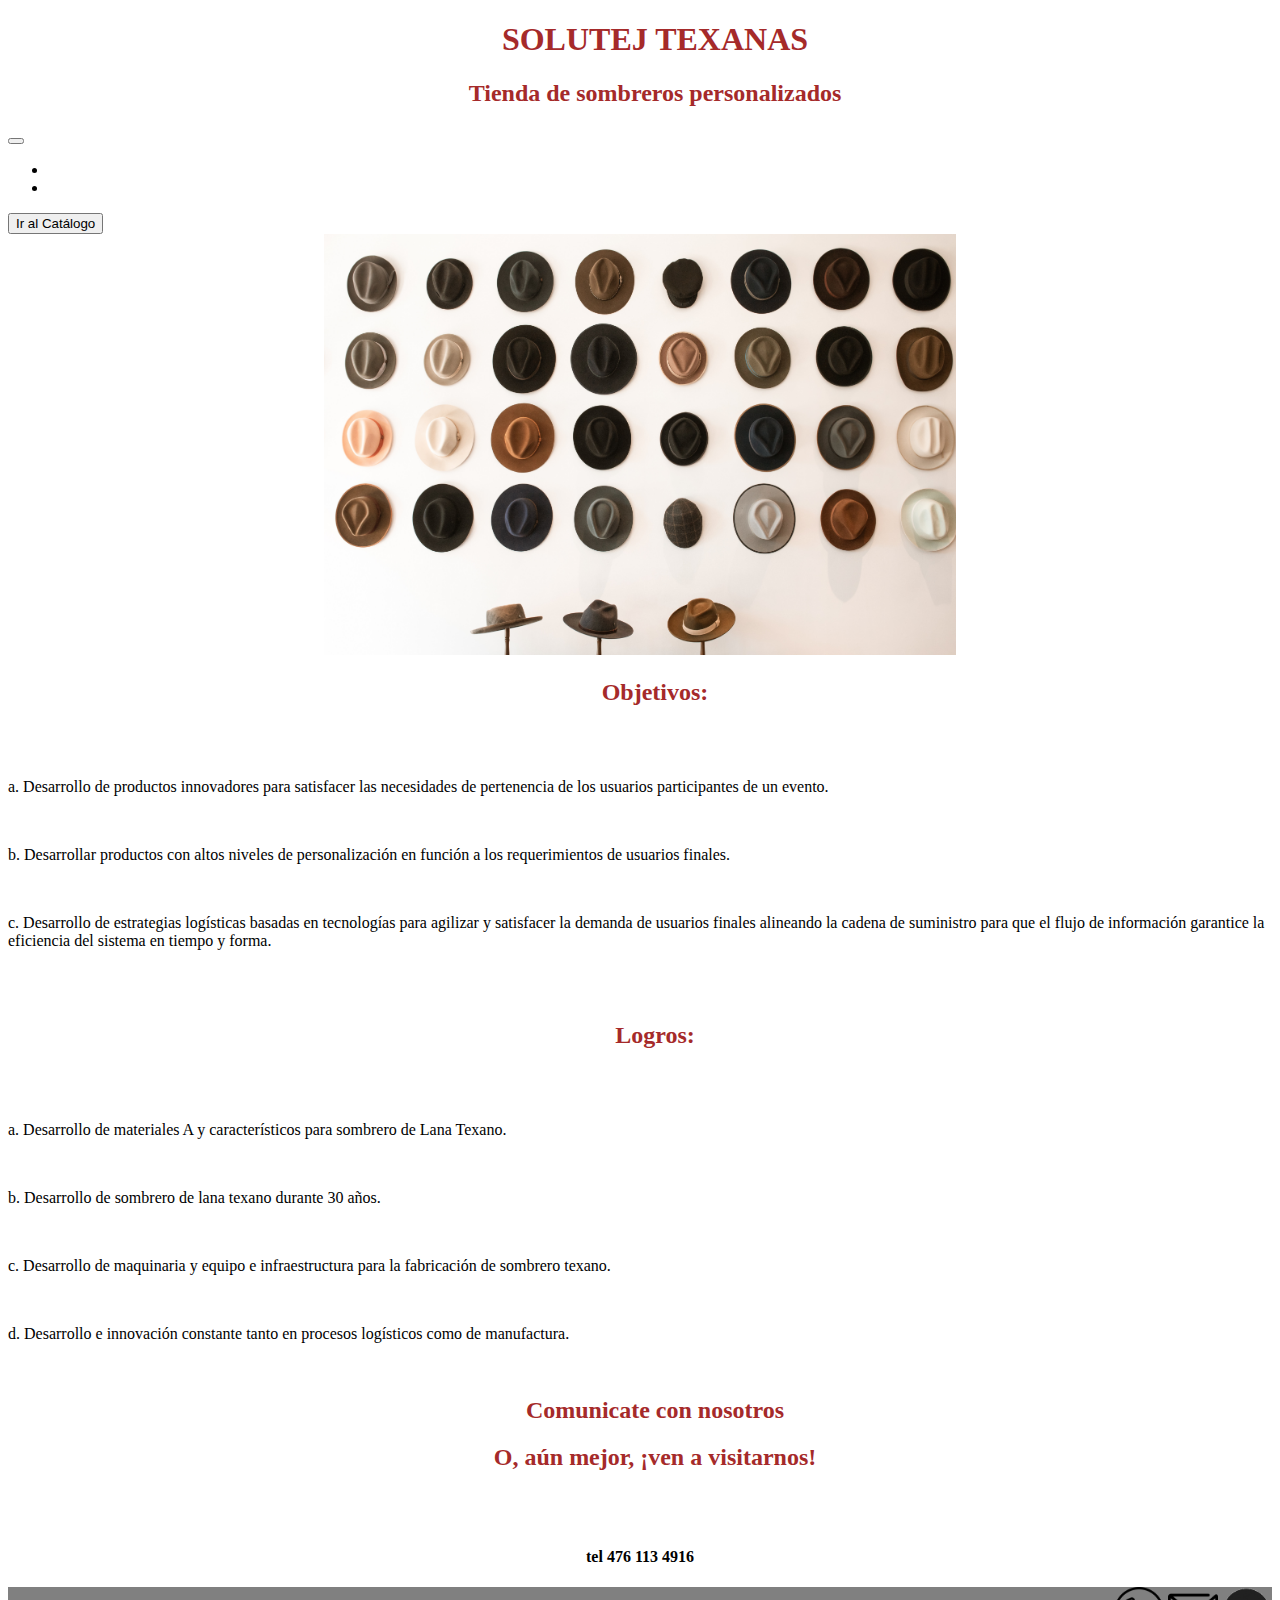
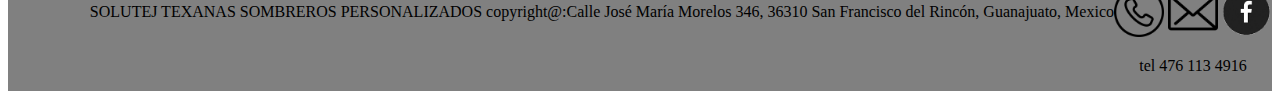
<file: index.html>
<!DOCTYPE html>
<html lang="en">
<head>
    <meta charset="UTF-8">
    <meta name="viewport" content="width=device-width, initial-scale=1.0">

    <title>index</title>
    <link rel = "stylesheet"
    type = "text/css"
    href = "style.css" /> 

    <link href="https://cdn.jsdelivr.net/npm/bootstrap@5.2.3/dist/css/bootstrap.min.css" rel="stylesheet" integrity="sha384-rbsA2VBKQhggwzxH7pPCaAqO46MgnOM80zW1RWuH61DGLwZJEdK2Kadq2F9CUG65" crossorigin="anonymous">
    
</head>
<body>
      <header align="center">
       <h1 align="center">SOLUTEJ TEXANAS</h1>
       <h2 align="center">Tienda de sombreros personalizados</h2>
    </header>
    
    <div class="container">
    <nav class="navbar navbar-expand-lg navbar-dark bg-dark">
         <a href="catalogo.html">  <button class="navbar-toggler" data-bs-toggle="collapse" data-bs-target="#menu"></a> 
               <span class="navbar-toggler-icon"></span>
           </button>

           <div class="collapse navbar-collapse" id="menu">

              <ul class="navbar-nav">
               <li class="nav-item">
                   <a class="nav-link" href="index.html">INICIO</a>
               </li>
               <li class="nav-item">
                   <a class="nav-link" href="catalogo.html">CATALOGO</a>
               </li>
              
                 </ul>
           </div> 
         
   </nav>
   </div>
<a  href="catalogo.html"> <button>Ir al Catálogo</button></a>
    <div class="contenedor"> 
  
  <center> <a  href="catalogo.html">  <img src="fotoportada.jpg" width="50%" height="40%" /> </a> </center>
 
    </div>
    <div class="contenedor"> 
      <div class="row align-items-start">
          <div class="col-sm">
   <center> <h2>Objetivos:</h2></center><br><br>
     <p> a. Desarrollo de productos innovadores para satisfacer las necesidades de pertenencia de los usuarios participantes 
      de un evento.</p><br>
     <p> b. Desarrollar productos con altos niveles de personalización en función a los requerimientos de usuarios finales.</p><br>
      <p>c. Desarrollo de estrategias logísticas basadas en tecnologías para agilizar y satisfacer la demanda de usuarios 
        finales alineando la cadena de suministro para que el flujo de información garantice la eficiencia del sistema en 
        tiempo y forma.</p><br><br>
          </div>
          <div class="col-sm">
       <center><h2>Logros:</h2></center><br><br>
  <p>a. Desarrollo de materiales A y característicos para sombrero de Lana Texano.</p><br>
  <p>b. Desarrollo de sombrero de lana texano durante 30 años.</p><br>
  <p>c. Desarrollo de maquinaria y equipo e infraestructura para la fabricación de sombrero texano.</p><br>
  <p>d. Desarrollo e innovación constante tanto en procesos logísticos como de manufactura. </p><br>
          </div>
        
        </div>
    </div>
  <center><h2> Comunicate con nosotros </h2>
  <h2> O, aún mejor, ¡ven a visitarnos!</h2> <br><br>
 
  <h4> tel 476 113 4916</h4></center>

    <footer class="footer">
      <p>SOLUTEJ TEXANAS SOMBREROS PERSONALIZADOS     copyright@:</p> <br> 
         <p>Calle José María Morelos 346, 36310 San Francisco del Rincón, Guanajuato, Mexico</p>
        <center> <img src="llamada.png" width=50 height=50/> 
         
         <img src="correo.png" width="50" height="50"/>
         
         <img src="fb.png" width="50" height="50"/><br/>
         <p>   tel 476  113 4916      </p>
        </center>
        </footer>
</div>
</body>
</html>
</file>
<file: style.css>
h1, h2 {
    color: brown;
    margin-left: 30px;
}


.header{
    background-color: white;
    display: flex;
    
}

.site-description{
    display: flex;
    flex-direction: column;
    justify-content: first baseline;
}

.grid{
    display: flex;
    flex-wrap: wrap;
    justify-content: space-evenly;
}

.footer{
    display: flex;
    justify-content: flex-end;
    background-color: gray;
}



body{
    background-color:white;
}

a:link{
    color: white;
}

a:visited{
    color: white;
}

.menu{
    margin-right: 30px;
}

.menu a{
    margin-left: 20px;
}

.item{
    position: relative;
    border: solid;
}

.item p{
    position: absolute;
    top: 50%;
    left: 50%;
    transform: translate(-50%, -50%);
    opacity:0;
  
}

.item:hover p{
    opacity: 1;
}

.item:hover img{
    opacity: 0.33;
    height: 100%;
    width: 100%;
}
</file>
